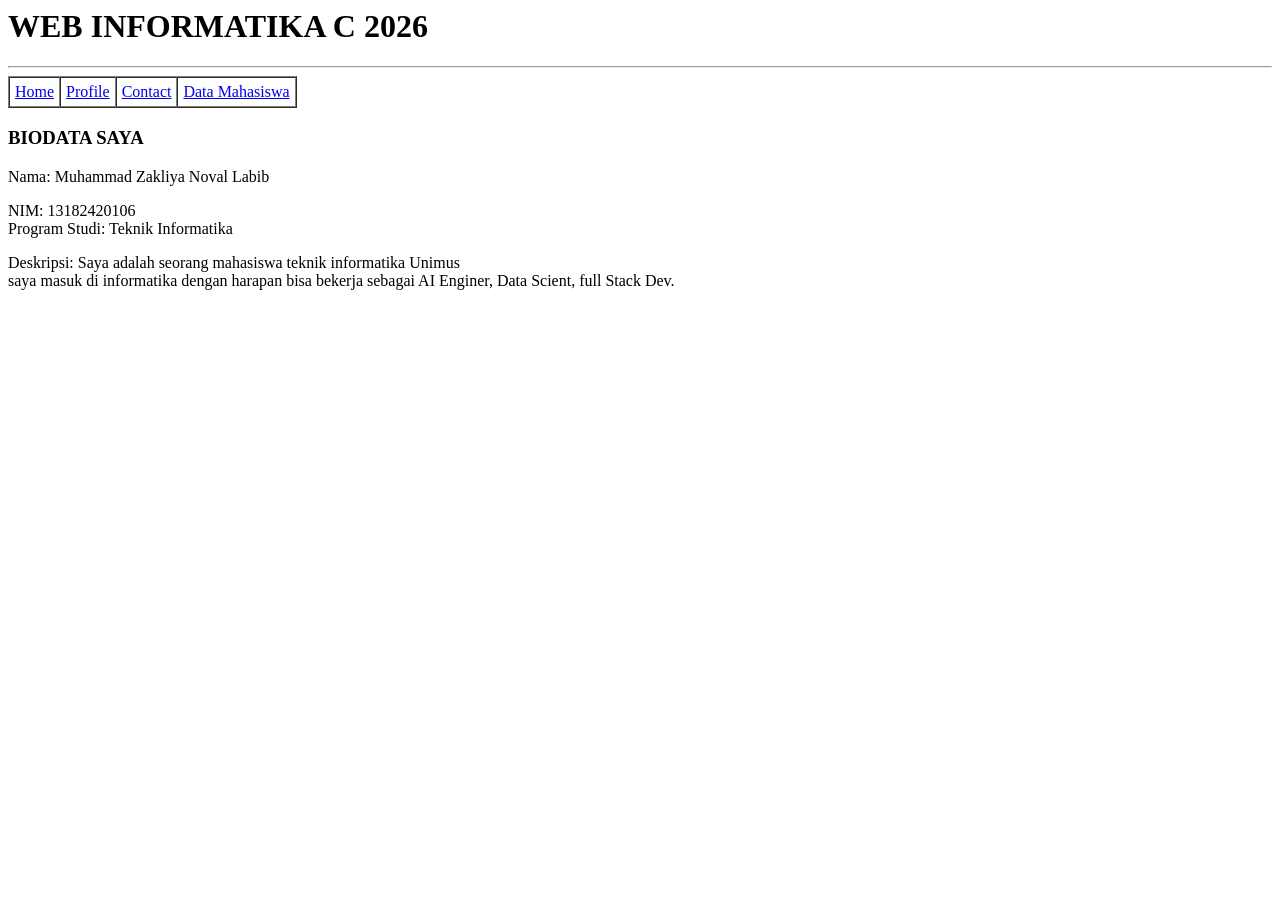
<file: index.html>
<html>
    <head>
            <title>HOME | WEB INFORMATIKA C 2026</title>
    </head>
    <body>
        <h1>WEB INFORMATIKA C 2026</h1>
        <hr>
        <table border="1" cellspacing="0" cellpadding="5">
            <tr>
                <td >
                    <a href="index.html">Home</a>
                </td>
                <td>
                    <a href="Profil.html">Profile</a>
                </td>
                <td>
                    <a href="Contact.html">Contact</a>
                </td>
                <td>
                    <a href="Mahasiswa.html">Data Mahasiswa</a>
                </td>
            </tr>
        </table>
        <h3>BIODATA SAYA</h3>
        <p>Nama: Muhammad Zakliya Noval Labib</p>
        <p>NIM: 13182420106<br>Program Studi: Teknik Informatika</p>
        <p>Deskripsi: Saya adalah seorang mahasiswa teknik informatika Unimus <br>saya masuk di informatika dengan harapan bisa bekerja sebagai AI Enginer, Data Scient, full Stack Dev.</p>
    </body>
</html>
</file>
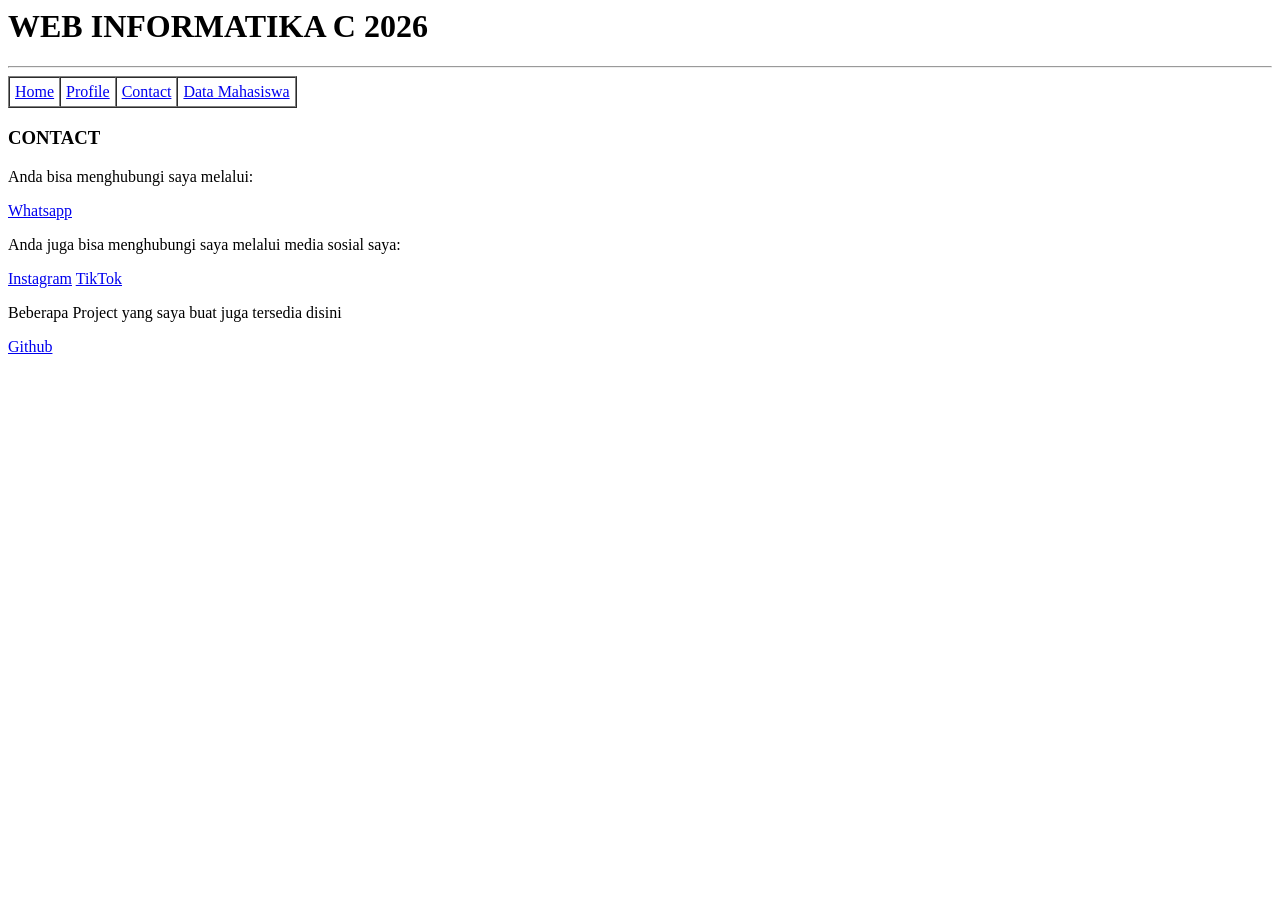
<file: Contact.html>
<html>
    <head>
            <title>CONTACT | WEB INFORMATIKA C 2026</title>
    </head>
    <body>
       <h1>WEB INFORMATIKA C 2026</h1>
        <hr>
        <table border="1" cellspacing="0" cellpadding="5">
            <tr>
                <td >
                    <a href="index.html">Home</a>
                </td>
                <td>
                    <a href="Profil.html">Profile</a>
                </td>
                <td>
                    <a href="Contact.html">Contact</a>
                </td>
                <td><a href="Mahasiswa.html">Data Mahasiswa</a></td>
            </tr>
        </table>
        <h3>CONTACT</h3>
        <p>Anda bisa menghubungi saya melalui: </p>
        <a href="https://wa.me/+6281927979614">Whatsapp</a>
        <p>Anda juga bisa menghubungi saya melalui media sosial saya: </p>
        <a href="https://www.instagram.com/zakliya__/">Instagram</a>
        <a href="https://www.tiktok.com/@zaklyanval">TikTok</a>
        <p>Beberapa Project yang saya buat juga tersedia disini</p>
        <a href="https://github.com/zakliya">Github</a>
    </body>
</html>
</file>
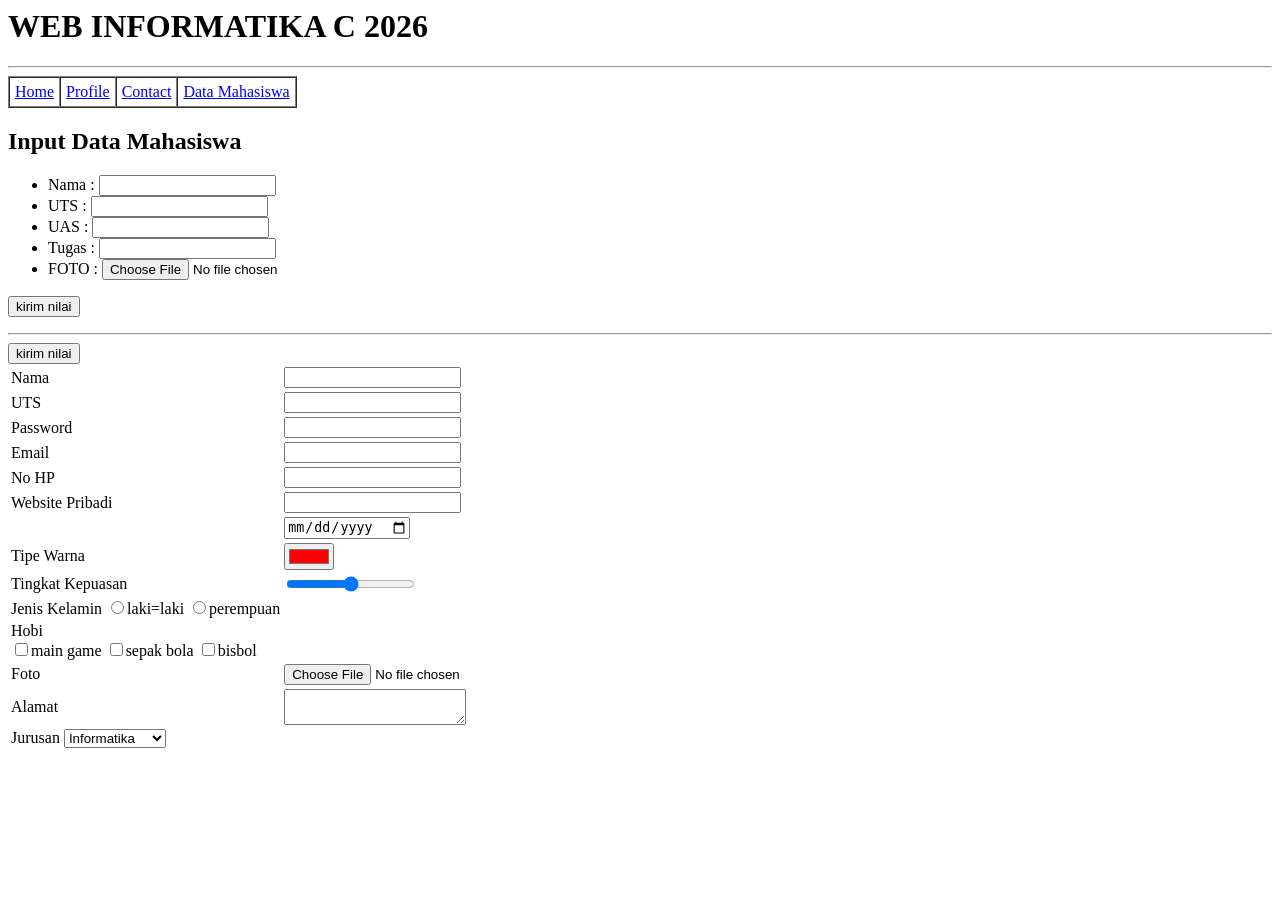
<file: inputdata.html>
<html>
    <head>
            <title>INPUTDATAMAHASISWA | WEB INFORMATIKA C 2026</title>
    </head>
    <body>
        <h1>WEB INFORMATIKA C 2026</h1>
        <hr>
        <table border="1" cellspacing="0" cellpadding="5">
            <tr>
                <td >
                    <a href="index.html">Home</a>
                </td>
                <td>
                    <a href="Profil.html">Profile</a>
                </td>
                <td>
                    <a href="Contact.html">Contact</a>
                </td>
                <td><a href="Mahasiswa.html">Data Mahasiswa</a></td>
            </tr>
        </table>
        <H2>Input Data Mahasiswa</H2>
        <form >
            <ul>
                <li>
                     <label for="nama">Nama   :</label>
                     <input type="text" name="nama" id="nama"/>
                </li>
                <li>
                    <label for="uts">UTS   :</label>
                    <input type="number" name="uts" id="uts"/>
                </li>
                <li>
                    <label for="uas">UAS   :</label>
                    <input type="number" name="uas" id="uas"/>
                </li>
                <li>
                    <label for="tugas">Tugas   :</label>
                    <input type="number" name="tugas" id="tugas"/>
                </li>
                <li>
                    <label for="foto">FOTO   :</label>
                    <input type="file" name="foto" id="foto"/>
                </li>
            </ul>
            <input type="submit" name="submit" value="kirim nilai">
        </form>
        <hr>
        <form>
            <table>
                <tr>
                    <td><label for="nama">Nama</label></td>
                    <td><input type="text" name="nama" id="nama"/></td>
                </tr>
                <tr>
                    <td><label for="uts">UTS</label></td>
                    <td><input type="number" name="uts" id="uts"/></td>
                </tr>
                <tr>
                    <td><label for="password">Password</label></td>
                    <td><input type="password" name="password" id="password" required/></td>
                </tr>
                <tr>
                    <td><label for="email">Email</label></td>
                    <td><input type="email" name="email" id="email"/></td>
                </tr>
                <tr>
                    <td><label for="telpon">No HP</label></td>
                    <td><input type="tel" name="telpon" id="telpon"/></td>
                </tr>
                <tr>
                    <td><label for="website">Website Pribadi</label></td>
                    <td><input type="url" name="website" id="website"/></td>
                </tr>
                <tr>
                    <td><label for="tanggal"></label></td>
                    <td><input type="date" name="tanggal" id="tanggal"/></td>
                </tr>
                <tr>
                    <td><label for="warna">Tipe Warna</label></td>
                    <td><input type="color" name="warna" id="warna" value="#ff0000"/></td>
                </tr>
                <tr>
                    <td><label for="kepuasan">Tingkat Kepuasan</label></td>
                    <td><input type="range" name="kepuasan" id="kepuasan"/></td>
                </tr>
                <tr>
                    <td><label for="jenis kelamin">Jenis Kelamin</label>
                    <label for="jenis kelamin"><input type="radio" name="fav_language" id="jenis kelamin" value="laki-laki"/>laki=laki</label>
                    <label for="jenis kelamin"><input type="radio" name="fav_language" id="jenis kelamin" value="perempuan"/>perempuan</label></td>
                </tr>
                <tr>
                    <td><label for hobi>Hobi</label><br>
                    <label for="hobi"><input type="checkbox" name="hobi" id="hobi" value="main game"/>main game</label>
                    <label for="hobi"><input type="checkbox" name="hobi" id="hobi" value="sepak bola"/>sepak bola</label>
                    <label for="hobi"><input type="checkbox" name="hobi" id="hobi" value="bisbol"/>bisbol</label></td>
                </tr>
                <tr>
                    <td><label for="foto">Foto</label></td>
                    <td><input type="file" name="foto" id="foto"/></td>
                </tr>
                <tr>
                    <td><label for="alamat">Alamat</label></td>
                    <td><textarea name="alamat" id="alamat"></textarea></td>
                </tr>
                <tr>
                    <td><label for="jurusan">Jurusan</label>
                    <select name="jurusan" id="jurusan">
                        <option value="Informatika">Informatika</option>
                        <option value="Teknik Mesin">Teknik Mesin</option>
                        <option value="Teknil Elektro">Teknil Elektro</option>
                        <option value="Agribisnis">Agribisnis</option>
                        <option value="Statistika">Statistika</option>
                    </select></td>
                </tr>
                <input type="submit" name="submit" value="kirim nilai">
            </ul>
        </form>
    </body>
</html>
</file>
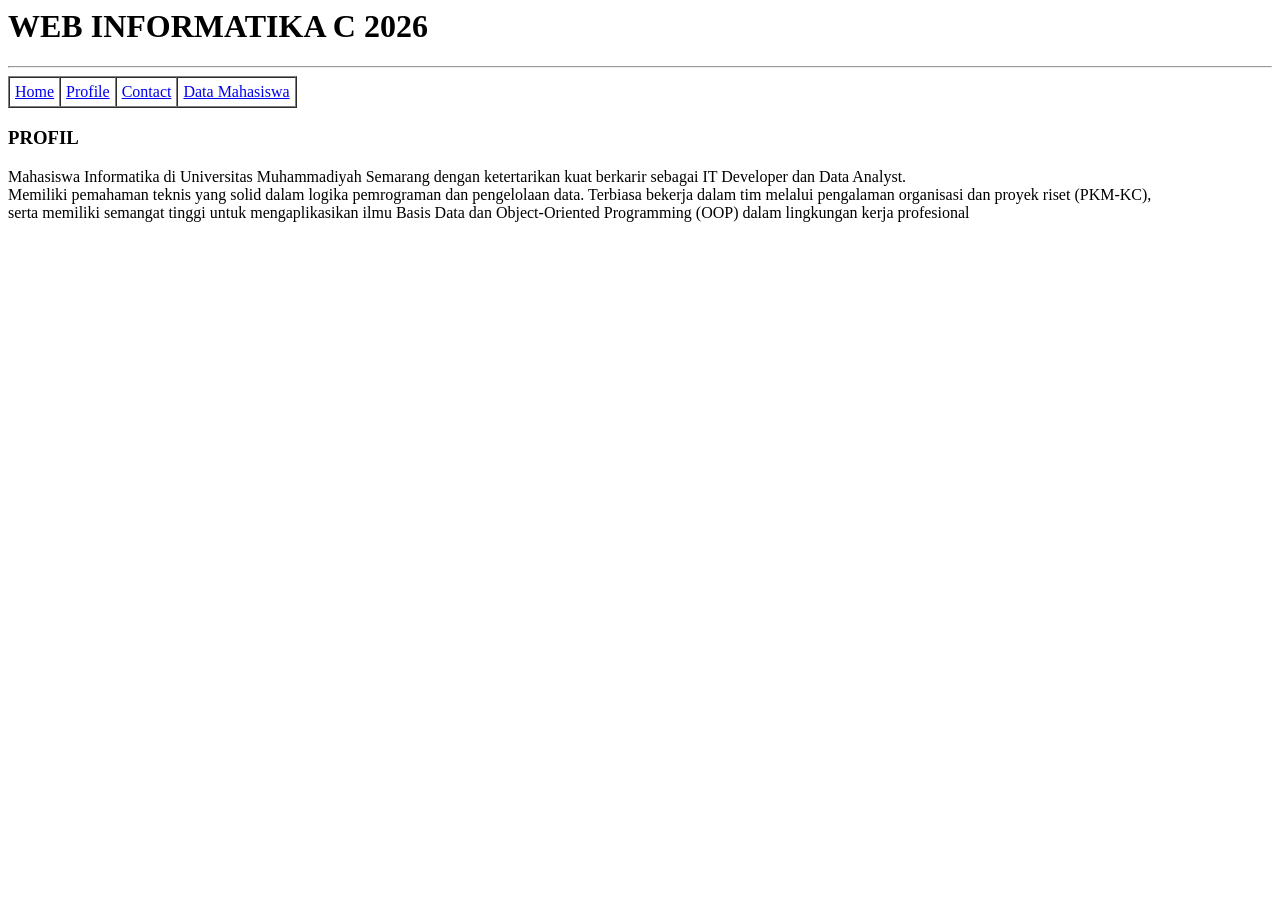
<file: Profil.html>
<html>
    <head>
            <title>PROFILE | WEB INFORMATIKA C 2026</title>
    </head>
    <body>
        <h1>WEB INFORMATIKA C 2026</h1>
        <hr>
        <table border="1" cellspacing="0" cellpadding="5">
            <tr>
                <td >
                    <a href="index.html">Home</a>
                </td>
                <td>
                    <a href="Profil.html">Profile</a>
                </td>
                <td>
                    <a href="Contact.html">Contact</a>
                </td>
                <td><a href="Mahasiswa.html">Data Mahasiswa</a></td>
            </tr>
        </table>
        <h3>PROFIL</h3>
        <p>Mahasiswa Informatika di Universitas Muhammadiyah Semarang dengan ketertarikan kuat berkarir sebagai IT Developer dan Data Analyst. 
        <br>Memiliki pemahaman teknis yang solid dalam logika pemrograman dan pengelolaan data. Terbiasa bekerja dalam tim melalui pengalaman organisasi dan proyek riset (PKM-KC), 
        <br>serta memiliki semangat tinggi untuk mengaplikasikan ilmu Basis Data dan Object-Oriented Programming (OOP) dalam lingkungan kerja profesional</p>
    </body>
</html>
</file>
